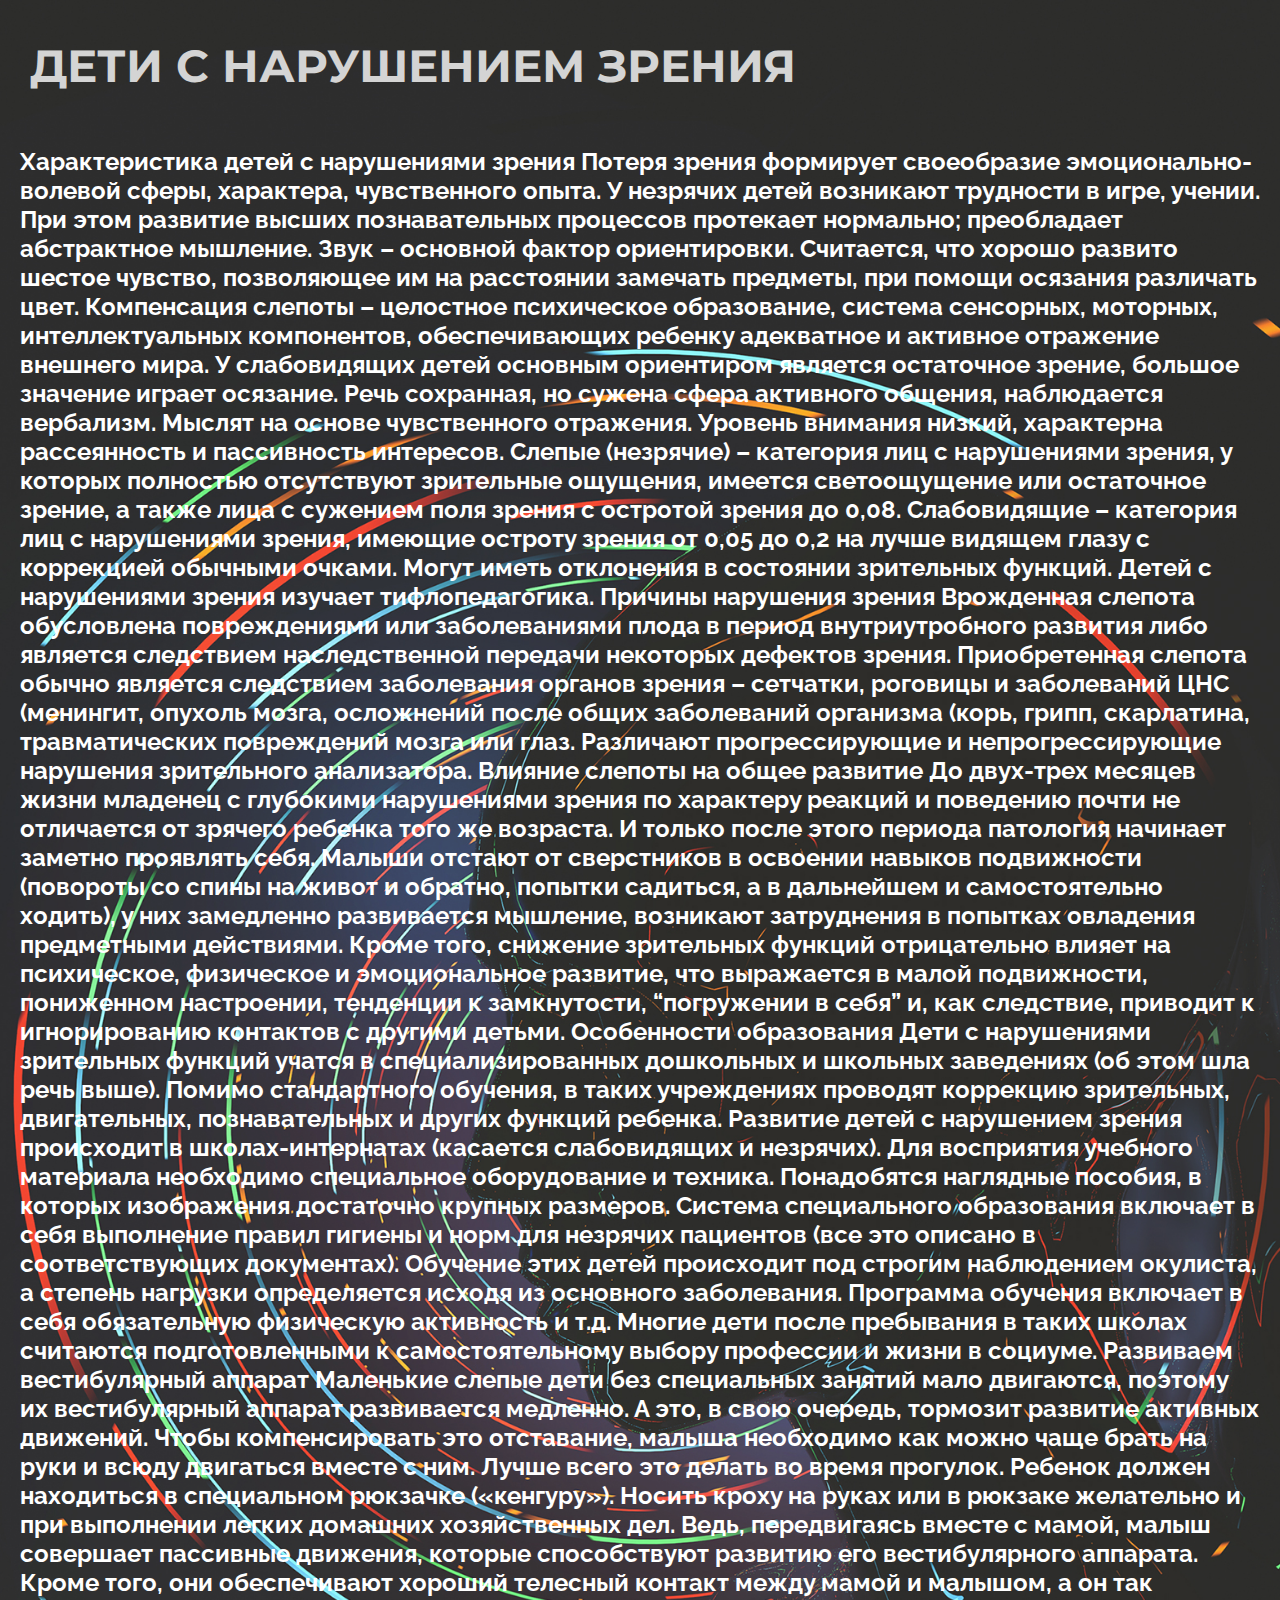
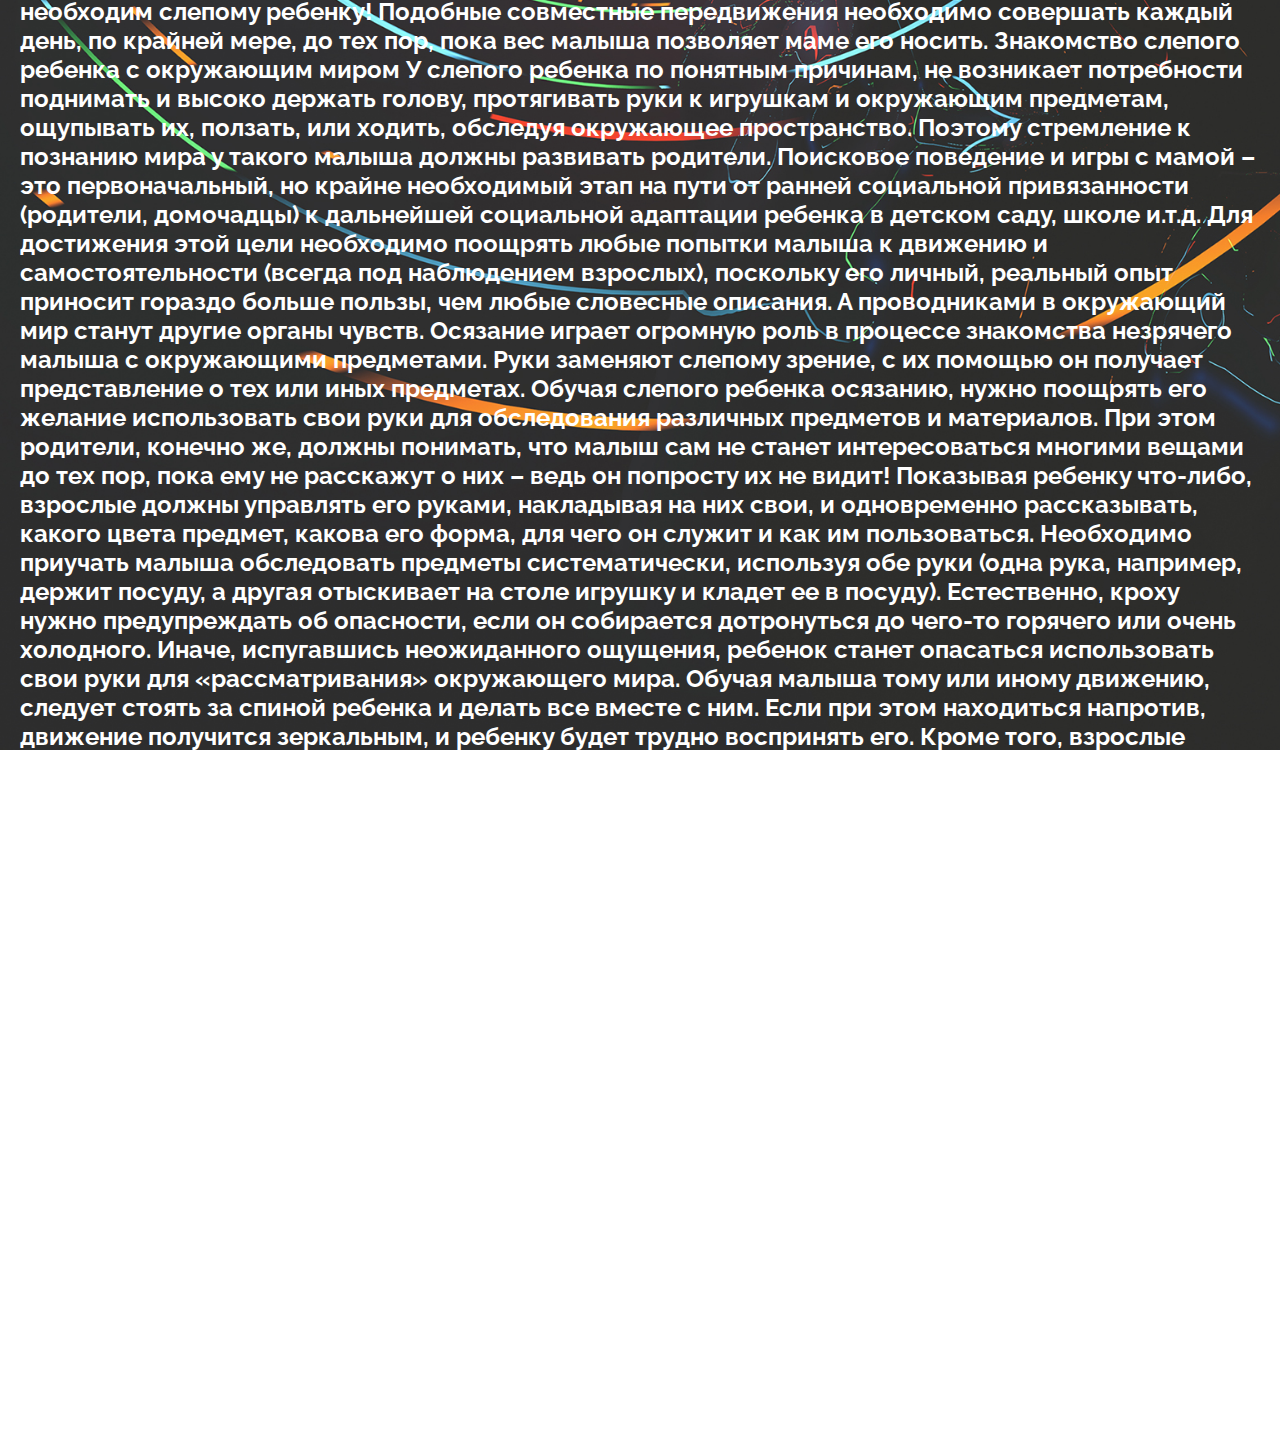
<file: pages/page2.html>
<!DOCTYPE html>
<html lang="en">
<head>
    <meta charset="UTF-8">
    <meta http-equiv="X-UA-Compatible" content="IE=edge">
    <meta name="viewport" content="width=device-width, initial-scale=1.0">
    <link rel="stylesheet" href="main.css">
       <link href="https://fonts.googleapis.com/css2?family=Raleway:wght@100&display=swap" rel="stylesheet">
    <link href="https://fonts.googleapis.com/css2?family=Montserrat&display=swap" 
rel="stylesheet">
<link rel="shortcut icon" href="images/logo.png" type="image/x-icon">
    <title>Document</title>
</head>
<body>
        <div class="background1">
                <h1 class="clinica">Дети с нарушением зрения</h1>
                <p class="about_clinica">Характеристика детей с нарушениями зрения

Потеря зрения формирует своеобразие эмоционально-волевой сферы, характера, чувственного опыта. У незрячих детей возникают трудности в игре, учении. При этом развитие высших познавательных процессов протекает нормально; преобладает абстрактное мышление. Звук – основной фактор ориентировки. Считается, что хорошо развито шестое чувство, позволяющее им на расстоянии замечать предметы, при помощи осязания различать цвет. Компенсация слепоты – целостное психическое образование, система сенсорных, моторных, интеллектуальных компонентов, обеспечивающих ребенку адекватное и активное отражение внешнего мира.

У слабовидящих детей основным ориентиром является остаточное зрение, большое значение играет осязание. Речь сохранная, но сужена сфера активного общения, наблюдается вербализм. Мыслят на основе чувственного отражения. Уровень внимания низкий, характерна рассеянность и пассивность интересов.

Слепые (незрячие) – категория лиц с нарушениями зрения, у которых полностью отсутствуют зрительные ощущения, имеется светоощущение или остаточное зрение, а также лица с сужением поля зрения с остротой зрения до 0,08.

Слабовидящие – категория лиц с нарушениями зрения, имеющие остроту зрения от 0,05 до 0,2 на лучше видящем глазу с коррекцией обычными очками. Могут иметь отклонения в состоянии зрительных функций.

Детей с нарушениями зрения изучает тифлопедагогика.

Причины нарушения зрения

Врожденная слепота обусловлена повреждениями или заболеваниями плода в период внутриутробного развития либо является следствием наследственной передачи некоторых дефектов зрения.

Приобретенная слепота обычно является следствием заболевания органов зрения – сетчатки, роговицы и заболеваний ЦНС (менингит, опухоль мозга, осложнений после общих заболеваний организма (корь, грипп, скарлатина, травматических повреждений мозга или глаз.

Различают прогрессирующие и непрогрессирующие нарушения зрительного анализатора.

Влияние слепоты на общее развитие

До двух-трех месяцев жизни младенец с глубокими нарушениями зрения по характеру реакций и поведению почти не отличается от зрячего ребенка того же возраста. И только после этого периода патология начинает заметно проявлять себя. Малыши отстают от сверстников в освоении навыков подвижности (повороты со спины на живот и обратно, попытки садиться, а в дальнейшем и самостоятельно ходить), у них замедленно развивается

мышление, возникают затруднения в попытках овладения предметными действиями.

Кроме того, снижение зрительных функций отрицательно влияет на психическое, физическое и эмоциональное развитие, что выражается в малой подвижности, пониженном настроении, тенденции к замкнутости, “погружении в себя” и, как следствие, приводит к игнорированию контактов с другими детьми.

Особенности образования

Дети с нарушениями зрительных функций учатся в специализированных дошкольных и школьных заведениях (об этом шла речь выше). Помимо стандартного обучения, в таких учреждениях проводят коррекцию зрительных, двигательных, познавательных и других функций ребенка.

Развитие детей с нарушением зрения происходит в школах-интернатах (касается слабовидящих и незрячих). Для восприятия учебного материала необходимо специальное оборудование и техника.

Понадобятся наглядные пособия, в которых изображения достаточно крупных размеров. Система специального образования включает в себя выполнение правил гигиены и норм для незрячих пациентов (все это описано в соответствующих документах).

Обучение этих детей происходит под строгим наблюдением окулиста, а степень нагрузки определяется исходя из основного заболевания. Программа обучения включает в себя обязательную физическую активность и т.д.

Многие дети после пребывания в таких школах считаются подготовленными к самостоятельному выбору профессии и жизни в социуме.

Развиваем вестибулярный аппарат

Маленькие слепые дети без специальных занятий мало двигаются, поэтому их вестибулярный аппарат развивается медленно. А это, в свою очередь, тормозит развитие активных движений. Чтобы компенсировать это отставание, малыша необходимо как можно чаще брать на руки и всюду двигаться вместе с ним. Лучше всего это делать во время прогулок. Ребенок должен находиться в специальном рюкзачке («кенгуру»). Носить кроху на руках или в рюкзаке желательно и при выполнении легких домашних хозяйственных дел. Ведь, передвигаясь вместе с мамой, малыш совершает пассивные движения, которые способствуют развитию его вестибулярного аппарата. Кроме того, они обеспечивают хороший телесный контакт между мамой и малышом, а он так необходим слепому ребенку! Подобные совместные передвижения необходимо совершать каждый день, по крайней мере, до тех пор, пока вес малыша позволяет маме его носить.

Знакомство слепого ребенка с окружающим миром

У слепого ребенка по понятным причинам, не возникает потребности поднимать и высоко держать голову, протягивать руки к игрушкам и

окружающим предметам, ощупывать их, ползать, или ходить, обследуя окружающее пространство. Поэтому стремление к познанию мира у такого малыша должны развивать родители. Поисковое поведение и игры с мамой – это первоначальный, но крайне необходимый этап на пути от ранней социальной привязанности (родители, домочадцы) к дальнейшей социальной адаптации ребенка в детском саду, школе и.т.д. Для достижения этой цели необходимо поощрять любые попытки малыша к движению и самостоятельности (всегда под наблюдением взрослых), поскольку его личный, реальный опыт приносит гораздо больше пользы, чем любые словесные описания. А проводниками в окружающий мир станут другие органы чувств.

Осязание играет огромную роль в процессе знакомства незрячего малыша с окружающими предметами. Руки заменяют слепому зрение, с их помощью он получает представление о тех или иных предметах. Обучая слепого ребенка осязанию, нужно поощрять его желание использовать свои руки для обследования различных предметов и материалов. При этом родители, конечно же, должны понимать, что малыш сам не станет интересоваться многими вещами до тех пор, пока ему не расскажут о них – ведь он попросту их не видит! Показывая ребенку что-либо, взрослые должны управлять его руками, накладывая на них свои, и одновременно рассказывать, какого цвета предмет, какова его форма, для чего он служит и как им пользоваться. Необходимо приучать малыша обследовать предметы систематически, используя обе руки (одна рука, например, держит посуду, а другая отыскивает на столе игрушку и кладет ее в посуду). Естественно, кроху нужно предупреждать об опасности, если он собирается дотронуться до чего-то горячего или очень холодного. Иначе, испугавшись неожиданного ощущения, ребенок станет опасаться использовать свои руки для «рассматривания» окружающего мира. Обучая малыша тому или иному движению, следует стоять за спиной ребенка и делать все вместе с ним. Если при этом находиться напротив, движение получится зеркальным, и ребенку будет трудно воспринять его. Кроме того, взрослые должны постоянно рассказывать незрячему малышу о том, чем они занимаются в данный момент, что происходит вокруг. Таким образом, они сформируют предпосылки к установлению содержательного речевого контакта с ребенком.

Слух. Слуховые образы предметного мира дают возможность малышам с глубокими нарушениями зрения реагировать на раздражители, соотносить их с предметами и в соответствии с этим организовывать свое поведение. Разговаривая с ребенком, нужно называть его по имени, объяснять, кто с ним разговаривает. И обязательно предупреждать перед любым неожиданным для него проявлением. Например, перед тем, как прикоснуться к малышу рукой. Иначе ему может быть неприятно или он испугается. Используя возможности слухового восприятия, слепого ребенка можно обучить

хватательным движениям. Для того чтобы схватить звучащий предмет, такому малышу нужно акустически локализовать свою цель. Правда, с помощью слуха он не может контролировать траекторию движения рук по направлению к этой цели. Слепые дети, прежде чем приспособить положение кистей своих рук к размеру и форме предмета, должны сначала исследовать его тактильно (на ощупь). Но в конце концов ребенок должен понять, что тот или иной предмет существует, хотя его нельзя пощупать, и он не издает звуков. Родителям необходимо научить малыша определять на слух, куда упала игрушка, или находить исчезнувшие предметы на ощупь. Для этого ребенку нужно предоставить возможность самому отыскивать его вещи, упавшие на пол, подсказывая, где именно они находятся. Если что-то в доме переставлено на другое место, об этом нужно обязательно сообщить ребенку. Еще один момент, на который необходимо обратить внимание: называть разные направления в пространстве и расположение предметов следует как можно более конкретно. Таких понятий как «там», «далеко», «тут», малыш не воспринимает. Определяя для незрячего ребенка размеры предмета, исходят из размеров тела малыша. Например, «это такого же размера, как твоя рука». Формирование слухового восприятия, вместе с побуждением малыша к диалогу, общению, обеспечивает активность речевой деятельности ребенка. А это в дальнейшем становится важнейшим фактором частичной компенсации слепоты.</p>
        </div>
      
</body>
</html>
</file>
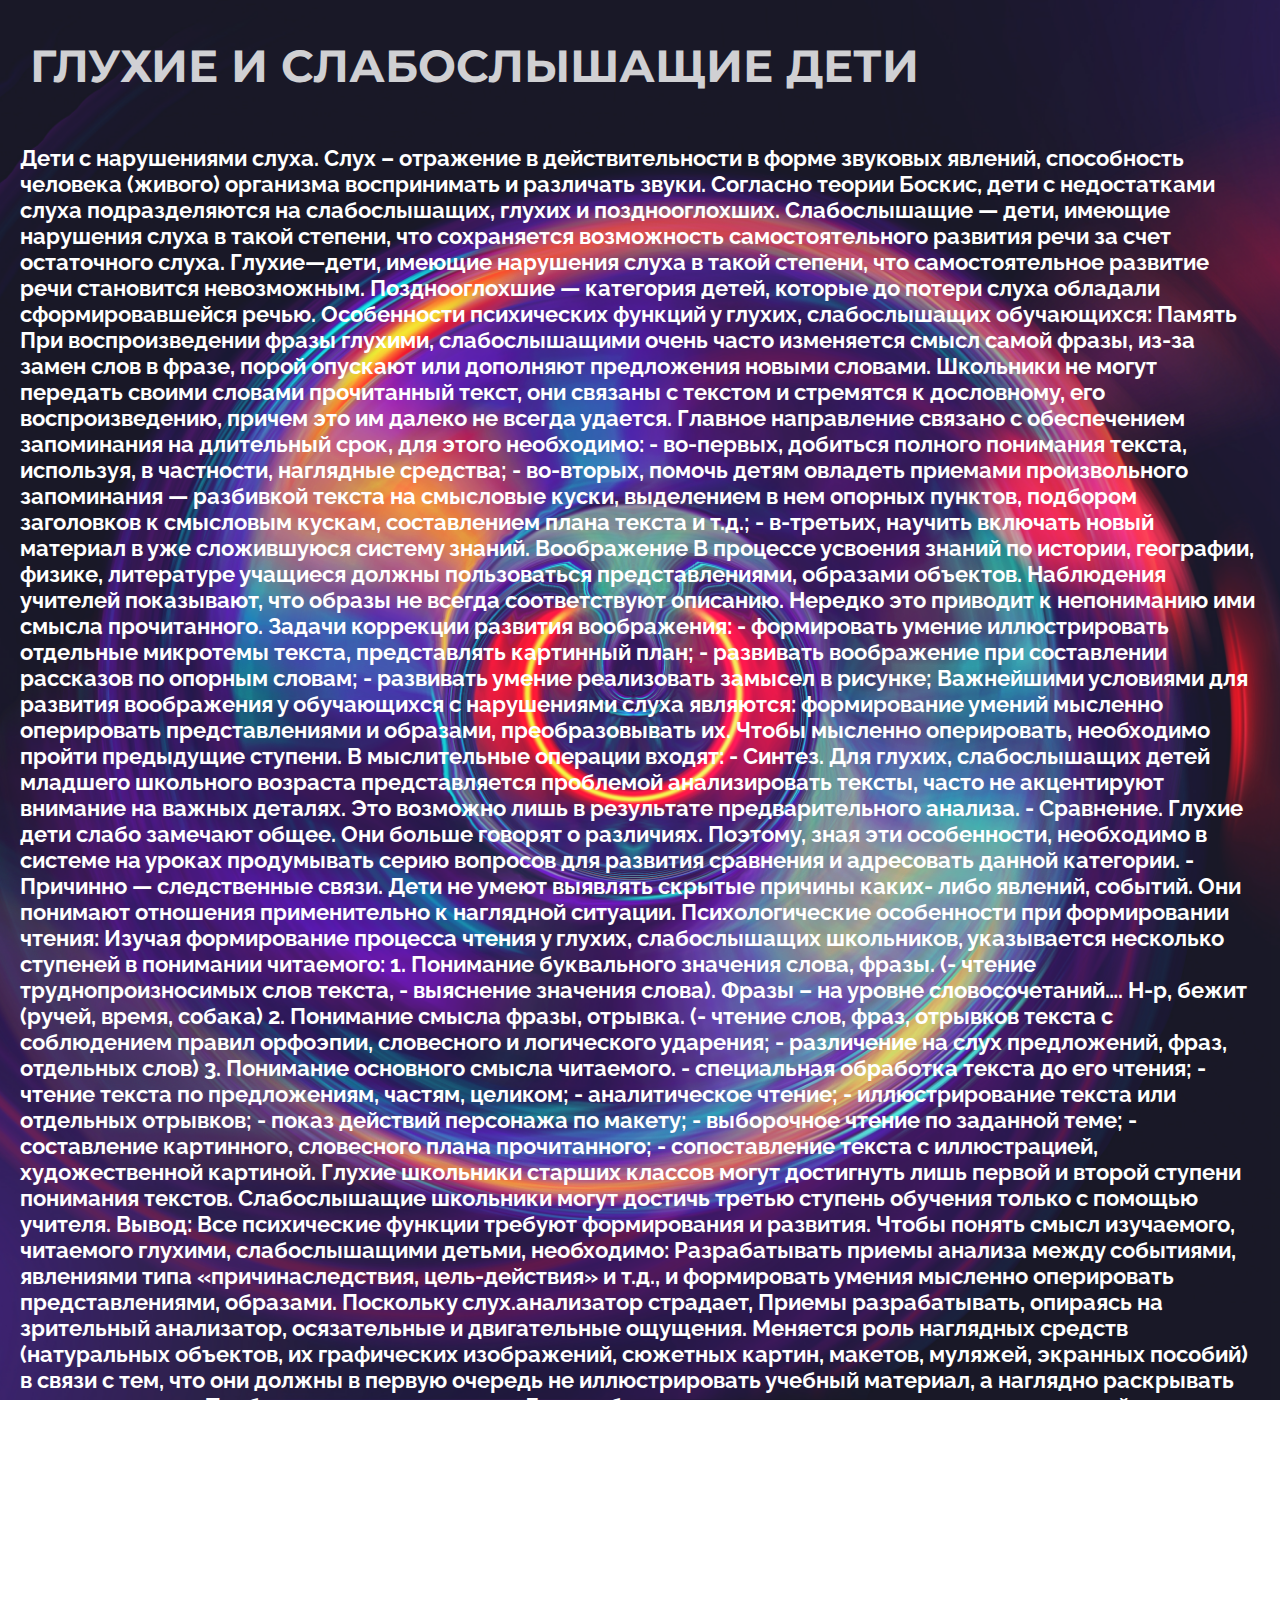
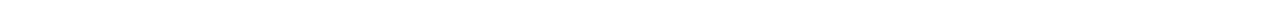
<file: pages/page3.html>
<!DOCTYPE html>
<html lang="en">
<head>
    <meta charset="UTF-8">
    <meta http-equiv="X-UA-Compatible" content="IE=edge">
    <meta name="viewport" content="width=device-width, initial-scale=1.0">
    <link rel="stylesheet" href="main.css">
       <link href="https://fonts.googleapis.com/css2?family=Raleway:wght@100&display=swap" rel="stylesheet">
    <link href="https://fonts.googleapis.com/css2?family=Montserrat&display=swap" 
rel="stylesheet">
<link rel="shortcut icon" href="images/logo.png" type="image/x-icon">
    <title>Document</title>
</head>
<body>
   <div class="background2">
                <h1 class="clinica">Глухие и слабослышащие дети</h1>
                <p class="about_background2">Дети с нарушениями слуха.

Слух – отражение в действительности в форме звуковых явлений, способность человека (живого) организма воспринимать и различать звуки. Согласно теории Боскис, дети с недостатками слуха подразделяются на слабослышащих, глухих и позднооглохших.

Слабослышащие — дети, имеющие нарушения слуха в такой степени, что сохраняется возможность самостоятельного развития речи за счет остаточного слуха. Глухие—дети, имеющие нарушения слуха в такой степени, что самостоятельное развитие речи становится невозможным. Позднооглохшие — категория детей, которые до потери слуха обладали сформировавшейся речью.

Особенности психических функций у глухих, слабослышащих обучающихся: Память

При воспроизведении фразы глухими, слабослышащими очень часто изменяется смысл самой фразы, из-за замен слов в фразе, порой опускают или дополняют предложения новыми словами. Школьники не могут передать своими словами прочитанный текст, они связаны с текстом и стремятся к дословному, его воспроизведению, причем это им далеко не всегда удается.

Главное направление связано с обеспечением запоминания на длительный срок, для этого необходимо:

- во-первых, добиться полного понимания текста, используя, в частности, наглядные средства;

- во-вторых, помочь детям овладеть приемами произвольного запоминания — разбивкой текста на смысловые куски, выделением в нем опорных пунктов, подбором заголовков к смысловым кускам, составлением плана текста и т.д.; - в-третьих, научить включать новый материал в уже сложившуюся систему знаний.

Воображение

В процессе усвоения знаний по истории, географии, физике, литературе учащиеся должны пользоваться представлениями, образами объектов. Наблюдения учителей показывают, что образы не всегда соответствуют описанию. Нередко это приводит к непониманию ими смысла прочитанного. Задачи коррекции развития воображения:

- формировать умение иллюстрировать отдельные микротемы текста, представлять картинный план;

- развивать воображение при составлении рассказов по опорным словам;

- развивать умение реализовать замысел в рисунке;

Важнейшими условиями для развития воображения у обучающихся с нарушениями слуха являются: формирование умений мысленно оперировать представлениями и образами, преобразовывать их. Чтобы мысленно оперировать, необходимо пройти предыдущие ступени.

В мыслительные операции входят:

- Синтез. Для глухих, слабослышащих детей младшего школьного возраста представляется проблемой анализировать тексты, часто не акцентируют внимание на важных деталях. Это возможно лишь в результате предварительного анализа.

- Сравнение. Глухие дети слабо замечают общее. Они больше говорят о различиях. Поэтому, зная эти особенности, необходимо в системе на уроках продумывать серию вопросов для развития сравнения и адресовать данной категории.

- Причинно — следственные связи. Дети не умеют выявлять скрытые причины каких- либо явлений, событий. Они понимают отношения применительно к наглядной ситуации.

Психологические особенности при формировании чтения: Изучая формирование процесса чтения у глухих, слабослышащих школьников, указывается несколько ступеней в понимании читаемого:

1. Понимание буквального значения слова, фразы. (- чтение труднопроизносимых слов текста, - выяснение значения слова). Фразы – на уровне словосочетаний…. Н-р, бежит (ручей, время, собака)

2. Понимание смысла фразы, отрывка. (- чтение слов, фраз, отрывков текста с соблюдением правил орфоэпии, словесного и логического ударения; - различение на слух предложений, фраз, отдельных слов)

3. Понимание основного смысла читаемого.

- специальная обработка текста до его чтения;

- чтение текста по предложениям, частям, целиком;

- аналитическое чтение;

- иллюстрирование текста или отдельных отрывков;

- показ действий персонажа по макету;

- выборочное чтение по заданной теме;

- составление картинного, словесного плана прочитанного;

- сопоставление текста с иллюстрацией, художественной картиной.

Глухие школьники старших классов могут достигнуть лишь первой и второй ступени понимания текстов. Слабослышащие школьники могут достичь третью ступень обучения только с помощью учителя.

Вывод: Все психические функции требуют формирования и развития. Чтобы понять смысл изучаемого, читаемого глухими, слабослышащими детьми, необходимо: Разрабатывать приемы анализа между событиями, явлениями типа «причинаследствия, цель-действия» и т.д., и формировать умения мысленно оперировать представлениями, образами. Поскольку слух.анализатор страдает, Приемы разрабатывать, опираясь на зрительный анализатор, осязательные и двигательные ощущения. Меняется роль наглядных средств (натуральных объектов, их графических изображений, сюжетных картин, макетов, муляжей, экранных пособий) в связи с тем, что они должны в первую очередь не иллюстрировать учебный материал, а наглядно раскрывать его содержание.

Требования к речи педагога: Для слабослышащих учащихся речь учителя — главный источник приобретения речевого опыта. Поэтому она должна быть предельно отчетливой, достаточно громкой (но без форсирования голоса), обязательно сохраняющей естественность интонаций, правильно расчлененной паузами. Необходимо использовать все средства смысловой и эмоциональной выразительности (логическое ударение, тембровую окраску, ритм, темп). Лучшему пониманию речи учителя способствует и использование внеречевых компонентов: выразительной мимики лица и естественной жестикуляции. В целом психическое компенсаторное развитие слабослышащих детей и подростков в условиях специального обучения позволяет им получить образование в объеме полной средней школы, некоторым — высшее образование, а главное — стать полезными членами общества и осуществлять высокопродуктивную трудовую деятельность.</p>
                
                
                </div>
</body>
</html>
</file>
<file: pages/main.css>
body{
    padding: 0;
    margin: 0;
}
.background{
    background-image: url('images/back.png');
    background-repeat: no-repeat;
    background-position: center;
    background-size: cover;
    height: 4100px;
    opacity: 0.9;
}
h1{
    padding:0;
    margin:0;
}
.about{
    color: #fff;
    font-size: 55px;
    font-family: 'Montserrat', sans-serif;
    text-align: center;
    padding-top: 30px;
}
.about_text{
    color: #fff;
    font-size: 25px;
    font-family: 'Raleway', sans-serif;
    font-weight: bolder;
    padding-top: 30px;
    padding-left: 20px;
    padding-right: 20px;
}

.clinica{
    color: #fff;
    font-size: 45px;
    font-family: 'Montserrat', sans-serif;
    text-align: left;
    padding-top: 38px;
    padding-left: 30px;
    cursor: pointer;
    text-transform: uppercase;
    width: 900px;
}

.clinica:hover{
   opacity: 0.8;
   transition: 0.5s;
}
.about_text:hover{
    transform: scale(0.92);
    transition: 2.2s ease;
}

.background1{
    background-image: url('images/bg.jpg');
    background-repeat: no-repeat;
    background-position: center;
    background-size: cover;
    opacity: 0.9;
    height: 2350px;
}

.about_clinica{
    color: #fff;
    font-size: 24px;
    font-family: 'Raleway', sans-serif;
    font-weight: bolder;
    padding-top: 30px;
    padding-left: 20px;
    padding-right: 20px;
}

.about_clinica:hover{
    transform: scale(0.95);
    transition: 2.2s ease;
}

.background2{
    background-image: url('images/bg1.jpg');
    background-repeat: no-repeat;
    background-position: center;
    background-size: cover;
    height: 1400px;
    opacity: 0.9;
}

.about_background2{
    color: #fff;
    font-size: 22px;
    font-family: 'Raleway', sans-serif;
    font-weight: bolder;
    padding-top: 30px;
    padding-left: 20px;
    padding-right: 20px;
}

.about_background2:hover{
    transform: scale(0.95);
    transition: 2.2s ease;
}

.background3{
    background-image: url('images/rd.png');
    background-repeat: no-repeat;
    background-position: center;
    background-size: cover;
    height: 1000px;
}

.about_bg3{
    color: #fff;
    font-size: 22px;
    font-family: 'Raleway', sans-serif;
    font-weight: bolder;
    padding-top: 30px;
    padding-left: 20px;
    padding-right: 20px;
}

.about_bg3:hover{
    transform: scale(0.95);
    transition: 2.2s ease;
}
</file>
